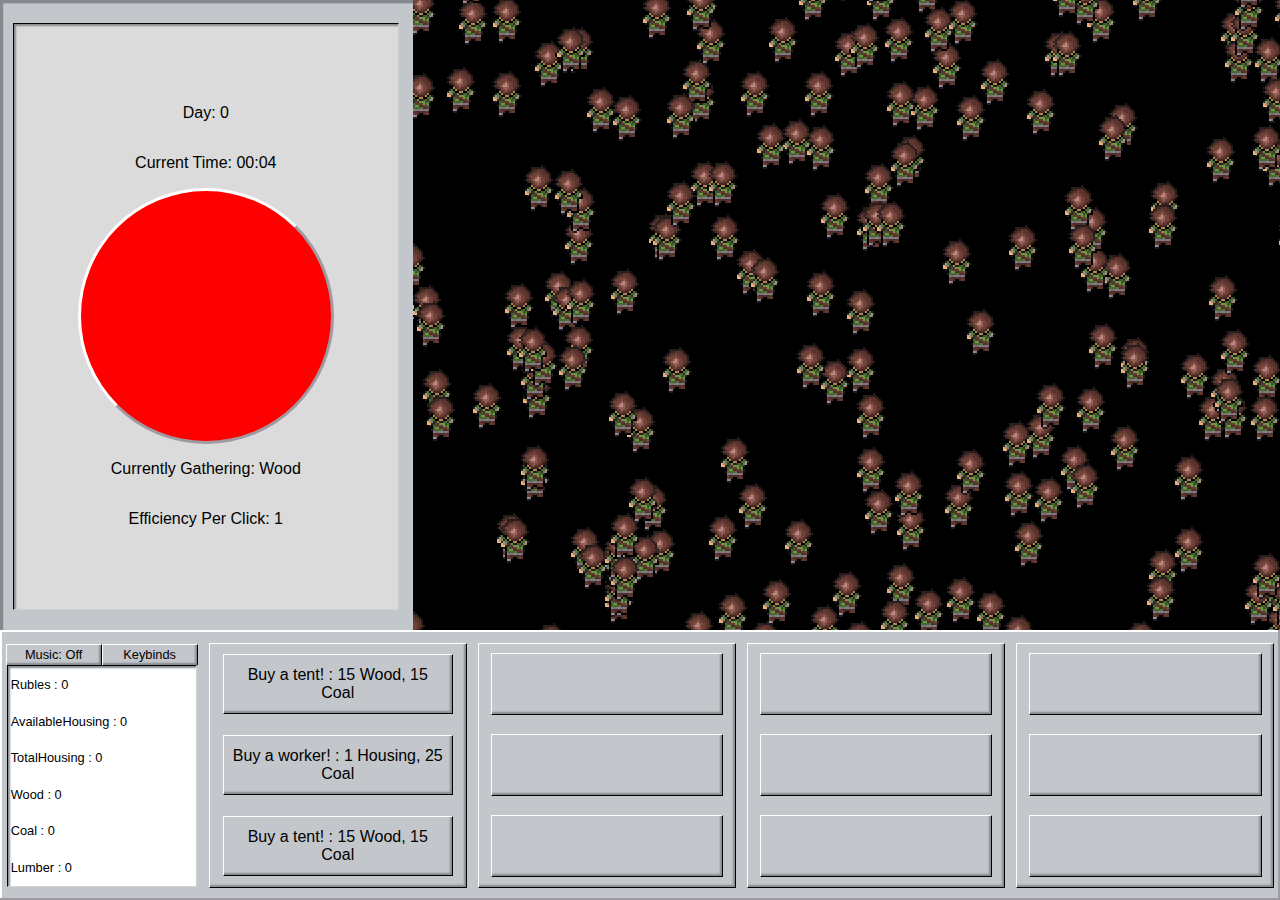
<file: index.html>
<head>
	<link rel="stylesheet" href="styles.css">
	<title>Bob's CLicker</title>
</head>

<body>   
	
	<div class="Window95Style" id="KeybindsWindow">
		<div class="WindowBar">
			<p style="margin: 0;">Configure Keybinds</p>
			<button class="Button95Style CloseButton" onclick="CloseWindow('KeybindsWindow')">X</button>
		</div>
		<div class="Window95Inset" id="KeybindsContainer">
		</div>
	</div>
	
	<div id="clickerContainer" class="Window95Inset">
		<p class="gatherInfo">Day: <span id="Day">0</span></p>
		<p class="gatherInfo">Current Time: <span id="ResourceEfficiency"><span id="Hour">00</span>:<span id="Minute">00</span></p>
		<button id = "clicker" onclick="resourceClicker()"></button>
		<p class="gatherInfo">Currently Gathering: <span id="CurrentResource">Wood</span></p>
		<p class="gatherInfo">Efficiency Per Click: <span id="ResourceEfficiency">1</span></p>
		</div>
    </div>
	<canvas id="canvas"></canvas>	
	<div class="menuContainer"> 
        <div class="menuWrapper">
                <div class="menuOptions">
                    <button class="Button95Style" id="musicButton" onclick="MusicManager()">Music: Off</button>
                    <button class="Button95Style" id="keybindsButton" onclick="OpenWindow('KeybindsWindow', 'flex')">Keybinds</button>
                </div>

                <div class="Window95Inset" id="StatisticsInfo">

                </div>
        </div>
		
		<div class="Window95Style buttonContainer">
			<button class="Button95Style menuButton" onclick="BuyItem('Tent')">Buy a tent! : <span id="tentWood">15 Wood,</span> <span id="tentCoal"> 15 Coal</span></button>
			<button class="Button95Style menuButton" onclick="BuyItem('Worker')">Buy a worker! : <span id="tentWood">1 Housing,</span> <span id="tentCoal"> 25 Coal</span></button>
			<button class="Button95Style menuButton" onclick="BuyItem('Tent')">Buy a tent! : <span id="tentWood">15 Wood,</span> <span id="tentCoal"> 15 Coal</span></button>
		</div>

		<div class="Window95Style buttonContainer">
			<div class="Button95Style menuButton"></div>
			<div class="Button95Style menuButton"></div>
			<div class="Button95Style menuButton"></div>
		</div>

		<div class="Window95Style buttonContainer">
			<div class="Button95Style menuButton"></div>
			<div class="Button95Style menuButton"></div>
			<div class="Button95Style menuButton"></div>
		</div>

		<div class="Window95Style buttonContainer">
			<div class="Button95Style menuButton"></div>
			<div class="Button95Style menuButton"></div>
			<div class="Button95Style menuButton"></div>
		</div>

	</div>
	<script src="Quadtree.js"></script>
	<script defer src="GameManager.js"></script>	
</body>
</file>
<file: styles.css>
body {
    padding:0px;
    margin: 0px;
    background: #c3c7cb;
    box-shadow: inset 0.25vw 0 0 #868a8e, inset 0 0.25vw 0 #868a8e, inset 0 0.25vw 0 #868a8e;
    background-size: cover;
    background-repeat: no-repeat;
    font-family: Tahoma, Helvetica, Arial, sans-serif;
    cursor: default;
}

::-webkit-scrollbar {
    width: 0.75vw;
}

::-webkit-scrollbar-thumb {

    background: #c3c7cb;
    box-shadow: -0.15vw -0.15vw 0.15vw inset #868a8e;
    border-top: 0.15vw solid white;
    border-left: 0.15vw solid white;
    border-bottom: 0.15vw solid black;
    border-right: 0.15vw solid black;
}

::-webkit-scrollbar-track {
    background: grey;
}

.Button95Style {
    margin: auto;
    text-align: center;
    align-content: center;
    background: #c3c7cb;
    box-shadow: -0.15vw -0.15vw 0.15vw inset #868a8e;
    border-top: 0.15vw solid white;
    border-left: 0.15vw solid white;
    border-bottom: 0.15vw solid black;
    border-right: 0.15vw solid black;
}

.Button95Style:active {
    box-shadow: 0.15vw 0.15vw 0.15vw inset #868a8e;
    border-top: 0.15vw solid black;
    border-left: 0.15vw solid black;
    border-bottom: 0.15vw solid white;
    border-right: 0.15vw solid white;
}

.Button95Style:hover {
    cursor: pointer;
}

.Window95Style {
    background: #c3c7cb;
    box-shadow: -0.15vw -0.15vw 0.15vw inset #868a8e;
    border-top: 0.15vw solid white;
    border-left: 0.15vw solid white;
    border-bottom: 0.15vw solid black;
    border-right: 0.15vw solid black;
}

.menuContainer {
    width: 100%;
    height: 30%;
    padding:0px;
    margin: auto;
    background: #c3c7cb;
    box-shadow: inset -0.15vw -0.15vw 0 0 #a099a1, inset 0.15vw 0.15vw 0 0 white;
    position: absolute;
    bottom: 0%;
    display: flex;
    flex-wrap: nowrap;
}

.buttonContainer {
    width: 20%;
    height: 90%;
    margin: auto;
    display: flex;
    flex-wrap: nowrap;
    flex-direction: column;
}

.menuButton {
    width: 90%;
    height: 25%;
    font-size: 1.25vw;
}

#clicker {
    height: 20vw;
    border-radius: 50%;
    border: transparent;
    background: red;
    margin: 0;
    border-top: 0.3vw solid white;
    border-left: 0.3vw solid white;
    border-bottom: 0.3vw solid #a099a1;
    border-right: 0.3vw solid #a099a1;
    transition: 0.1s;
    aspect-ratio: 1/1;
    transform: scale(1);
}

#clicker:hover {
    cursor: pointer;
}

#clicker:active {
    border-top: 0.35vw solid #a099a1;
    border-left: 0.35vw solid #a099a1;
    border-bottom: 0.35vw solid white;
    border-right: 0.35vw solid white;
    transition: 0.1s;
    transform: scale(0.95);
}

#clickerContainer {
    margin: 0 auto;
    padding: 0 auto;
    width: 30%;
    height: 65%;
    position: absolute;
    left: 1%;
    top: 2.5%;
    display: flex;
    flex-direction: column;
    justify-content: center;
    align-items: center;
    background: #dbdbdb;
}

.infoText {
    resize: none;
    font-size: 1vw;
    text-align: left;
    margin: auto auto auto 0.25vw;
}

.menuWrapper {
    width: 15%;
    height: 90%;
    display: flex;
    flex-wrap: nowrap;
    flex-direction: column;
    background: transparent;
    margin: auto;
}

#StatisticsInfo {
    margin: auto;
    width: 98%;
    height: 100%;
    display: flex;
    flex-wrap: nowrap;
    flex-direction: column;
    overflow-y: auto;
    word-break: keep-all; 
    font-size: 1vw;
}

.menuOptions {
    margin: 0;
    padding: 0;
    width: 100%;
    height: 10%;
    background: transparent;
    display: flex;
    flex-wrap: nowrap;
    flex-direction: row;
}

#musicButton {
    width: 50%;
    height: 100%;
    font-size: 1vw;
    border-bottom: none;
}

#keybindsButton {
    width: 50%;
    height: 100%;
    font-size: 1vw;
    border-bottom: none;
}

#KeybindsWindow {
    aspect-ratio: 1.5 / 1;
    height: 65%;
    position: absolute;
    top: 50%;
    left: 50%;
    display: none;
    flex-direction: column;
    transform: translate(-50%, -50%);
    align-items: center;
    background: #c3c7cb;
    border: #868a8e 0.2vw solid;
    z-index: 5;
    overflow-x: hidden;
}

#KeybindsContainer {
    display: flex;
    flex-direction: column;
    align-content: center;
    text-align: center;
    overflow-y: auto;
    overflow-x: hidden;
    word-break: break-all; 
}

.WindowBar {
    aspect-ratio: 1/ 0.03;
    width: 98%;
    margin: 0.25vw auto;
    text-align: center;
    color: white;
    padding: 0.25vw;
    display: flex;
    flex-direction: row;
    background-color: rgb(0, 38, 255);
}

.WindowClosed {
    transition: 0.5;
    transform: scale(0);
    position: absolute;
    top: 50%;
    left: 50%;
    transform: translate(-50%, -50%);
}


.Window95Inset {
    width: 98%;
    height: 89%;
    background: white;
    box-shadow: 0.15vw 0.15vw 0.15vw inset #868a8e;
    border-top: 0.15vw solid black;
    border-left: 0.15vw solid black;
    border-bottom: 0.15vw solid rgb(209, 209, 209);
    border-right: 0.15vw solid rgb(209, 209, 209);
}

.Window95DoubleInset {
    background: rgb(219, 219, 219);
}

.KeybindActionText {
    color: rgb(89, 0, 255);
    font-weight:bolder;
    font-style: oblique;
    text-align: left;
    margin: 0 0 0 1vw;
    padding: 0;
    word-break: keep-all; 
}

.KeybindActionDesc {
    font-weight: normal;
    font-style: normal;
    margin-left: auto;
    margin-right: auto;
    max-width: 45%;
    max-height: 100%;
    overflow-x:visible;
    word-break: keep-all; 
}

.KeybindButtonChange {
    height: 90%;
    width: 22.5%;
    font-weight: bolder;
    position: sticky;
    left: 75.5%;
}

.ContentContainer {
    margin: 0.75vw;
    width: 96%;
    height: 15%;
    display: flex;
    flex-direction: row;
    text-align: center;
    justify-content: center;
    align-items: center;
    font-size: 1.25vw;
}


.CloseButton {
    aspect-ratio: 1/1;
    margin: 0;
    height: 100%;
    margin-left: auto;
    left: 0%;
}

#canvas {
    position: absolute;
    top: 0px;
    right: 0%;
    background-color: black;
    z-index: 1;
    
}

#LightLayer {
    position: absolute;
    top: 0px;
    right: 0%;
    background-color: rgb(255, 255, 255);
    opacity: 0%;
    z-index: 2;
}
</file>
